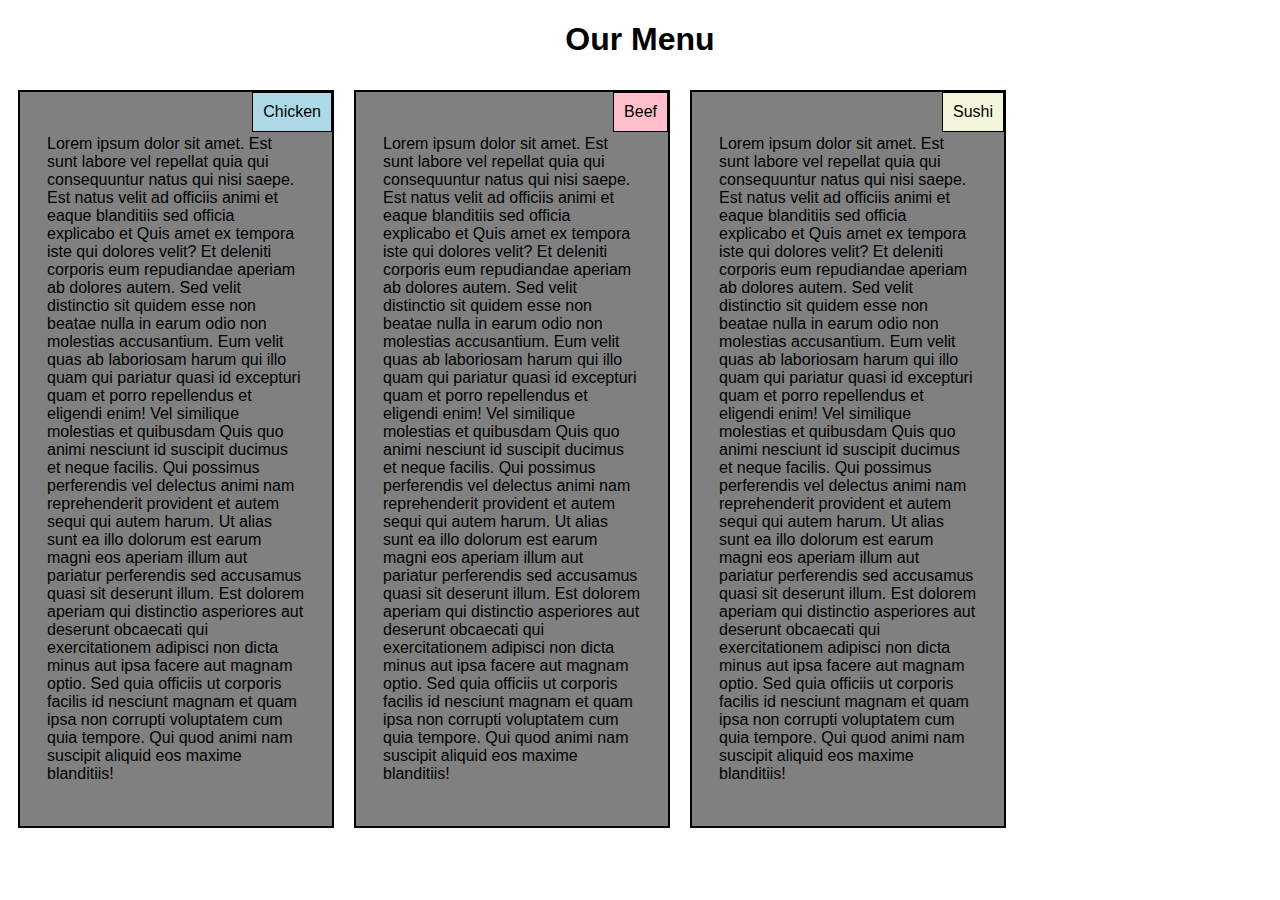
<file: Module 2/index.html>
<!DOCTYPE html>
<html>
    <head>
        <h1>Our Menu</h1>
        <link rel="stylesheet" href = "style.css">
    </head>
    <body>
        <div class = "row clearfix">
            <div class="col-lg-3 col-md-5 col-s-12 box1">      
                <section class="title1">Chicken</section><p>Lorem ipsum dolor sit amet. Est sunt labore vel repellat quia qui consequuntur natus qui nisi saepe. Est natus velit ad officiis animi et eaque blanditiis sed officia explicabo et Quis amet ex tempora iste qui dolores velit? Et deleniti corporis eum repudiandae aperiam ab dolores autem.

                Sed velit distinctio sit quidem esse non beatae nulla in earum odio non molestias accusantium. Eum velit quas ab laboriosam harum qui illo quam qui pariatur quasi id excepturi quam et porro repellendus et eligendi enim! Vel similique molestias et quibusdam Quis quo animi nesciunt id suscipit ducimus et neque facilis. Qui possimus perferendis vel delectus animi nam reprehenderit provident et autem sequi qui autem harum.
                
                Ut alias sunt ea illo dolorum est earum magni eos aperiam illum aut pariatur perferendis sed accusamus quasi sit deserunt illum. Est dolorem aperiam qui distinctio asperiores aut deserunt obcaecati qui exercitationem adipisci non dicta minus aut ipsa facere aut magnam optio. Sed quia officiis ut corporis facilis id nesciunt magnam et quam ipsa non corrupti voluptatem cum quia tempore. Qui quod animi nam suscipit aliquid eos maxime blanditiis!</p></div>
            <div class="col-lg-3 col-md-5 col-s-12 box2">
                <section class="title2">Beef</section><p>Lorem ipsum dolor sit amet. Est sunt labore vel repellat quia qui consequuntur natus qui nisi saepe. Est natus velit ad officiis animi et eaque blanditiis sed officia explicabo et Quis amet ex tempora iste qui dolores velit? Et deleniti corporis eum repudiandae aperiam ab dolores autem.

                Sed velit distinctio sit quidem esse non beatae nulla in earum odio non molestias accusantium. Eum velit quas ab laboriosam harum qui illo quam qui pariatur quasi id excepturi quam et porro repellendus et eligendi enim! Vel similique molestias et quibusdam Quis quo animi nesciunt id suscipit ducimus et neque facilis. Qui possimus perferendis vel delectus animi nam reprehenderit provident et autem sequi qui autem harum.
                
                Ut alias sunt ea illo dolorum est earum magni eos aperiam illum aut pariatur perferendis sed accusamus quasi sit deserunt illum. Est dolorem aperiam qui distinctio asperiores aut deserunt obcaecati qui exercitationem adipisci non dicta minus aut ipsa facere aut magnam optio. Sed quia officiis ut corporis facilis id nesciunt magnam et quam ipsa non corrupti voluptatem cum quia tempore. Qui quod animi nam suscipit aliquid eos maxime blanditiis!</p></div>
            <div class="col-lg-3 col-md-12 col-s-12 box3">
                <section class="title3">Sushi</section><p>Lorem ipsum dolor sit amet. Est sunt labore vel repellat quia qui consequuntur natus qui nisi saepe. Est natus velit ad officiis animi et eaque blanditiis sed officia explicabo et Quis amet ex tempora iste qui dolores velit? Et deleniti corporis eum repudiandae aperiam ab dolores autem.

                Sed velit distinctio sit quidem esse non beatae nulla in earum odio non molestias accusantium. Eum velit quas ab laboriosam harum qui illo quam qui pariatur quasi id excepturi quam et porro repellendus et eligendi enim! Vel similique molestias et quibusdam Quis quo animi nesciunt id suscipit ducimus et neque facilis. Qui possimus perferendis vel delectus animi nam reprehenderit provident et autem sequi qui autem harum.
                
                Ut alias sunt ea illo dolorum est earum magni eos aperiam illum aut pariatur perferendis sed accusamus quasi sit deserunt illum. Est dolorem aperiam qui distinctio asperiores aut deserunt obcaecati qui exercitationem adipisci non dicta minus aut ipsa facere aut magnam optio. Sed quia officiis ut corporis facilis id nesciunt magnam et quam ipsa non corrupti voluptatem cum quia tempore. Qui quod animi nam suscipit aliquid eos maxime blanditiis!</p></div>
        </div>
    </body>
</html>
</file>
<file: Module 2/style.css>
h1{
    text-align:center;
    font-family:'Gill Sans', 'Gill Sans MT', Calibri, 'Trebuchet MS', sans-serif;
}

p{
    background-color: gray;
    padding: 15px;
    box-sizing: border-box;
}

.box1, .box2, .box3{
    position: relative;
    background-color: gray;
    box-sizing: border-box;
    padding: 12px;
    margin: 10px;
    border: 1px solid black;
    position: center;
    justify-content: space-around;
    font-family:'Gill Sans', 'Gill Sans MT', Calibri, 'Trebuchet MS', sans-serif;
}

.title1 {
    position: absolute;
    top: 0;
    right: 0;
    background-color: lightblue;
    border: 1px solid black;
    padding: 10px;
}

.title2 {
    position: absolute;
    top: 0;
    right: 0;
    border: 1px solid black;
    background-color: pink;
    padding: 10px;
}

.title3 {
    position: absolute;
    top: 0;
    right: 0;
    border: 1px solid black;
    background-color: beige;
    padding: 10px;
}


/********** Desktop devices only **********/
@media (min-width: 992px) {
    .col-lg-1, .col-lg-2, .col-lg-3, .col-lg-4, .col-lg-5, .col-lg-6, .col-lg-7, .col-lg-8, .col-lg-9, .col-lg-10, .col-lg-11, .col-lg-12 {
      border: 2px solid black;
      float: left;
      border-style: border-box;
      
    }
    .col-lg-1 {
      width: 8.33%;
    }
    .col-lg-2 {
      width: 16.66%;
    }
    .col-lg-3 {
      width: 25%;
    }
    .col-lg-4 {
      width: 33.33%;
    }
    .col-lg-5 {
      width: 41.66%;
    }
    .col-lg-6 {
      width: 50%;
    }
    .col-lg-7 {
      width: 58.33%;
    }
    .col-lg-8 {
      width: 66.66%;
    }
    .col-lg-9 {
      width: 74.99%;
    }
    .col-lg-10 {
      width: 83.33%;
    }
    .col-lg-11 {
      width: 91.66%;
    }
    .col-lg-12 {
      width: 100%;
    }
  }

/********** Medium devices only **********/
@media (min-width: 768px) and (max-width: 991px) {
    .col-md-1, .col-md-2, .col-md-3, .col-md-4, .col-md-5, .col-md-6, .col-md-7, .col-md-8, .col-md-9, .col-md-10, .col-md-11, .col-md-12 {
      float: left;
      border: 1px solid black;
      box-sizing: border-box;
    }
    .col-md-1 {
      width: 8.33%;
    }
    .col-md-2 {
      width: 16.66%;
    }
    .col-md-3 {
      width: 25%;
    }
    .col-md-4 {
      width: 33.33%;
    }
    .col-md-5 {
      width: 41.66%;
    }
    .col-md-6 {
      width: 50%;
    }
    .col-md-7 {
      width: 58.33%;
    }
    .col-md-8 {
      width: 66.66%;
    }
    .col-md-9 {
      width: 74.99%;
    }
    .col-md-10 {
      width: 83.33%;
    }
    .col-md-11 {
      width: 91.66%;
    }
    .col-md-12 {
      width: 100%;
    }
  }

/********** Mobile devices only **********/
@media (max-width: 767px) {
    .col-s-1, .col-s-2, .col-s-3, .col-s-4, .col-s-5, .col-s-6, .col-s-7, .col-s-8, .col-s-9, .col-s-10, .col-s-11, .col-s-12 {
      float: left;
      border: 1px solid black;
    }
    .col-s-1 {
      width: 8.33%;
    }
    .col-s-2 {
      width: 16.66%;
    }
    .col-s-3 {
      width: 25%;
    }
    .col-s-4 {
      width: 33.33%;
    }
    .col-s-5 {
      width: 41.66%;
    }
    .col-s-6 {
      width: 50%;
    }
    .col-s-7 {
      width: 58.33%;
    }
    .col-s-8 {
      width: 66.66%;
    }
    .col-s-9 {
      width: 74.99%;
    }
    .col-s-10 {
      width: 83.33%;
    }
    .col-s-11 {
      width: 91.66%;
    }
    .col-s-12 {
      width: 100%;
    }
  }
</file>
